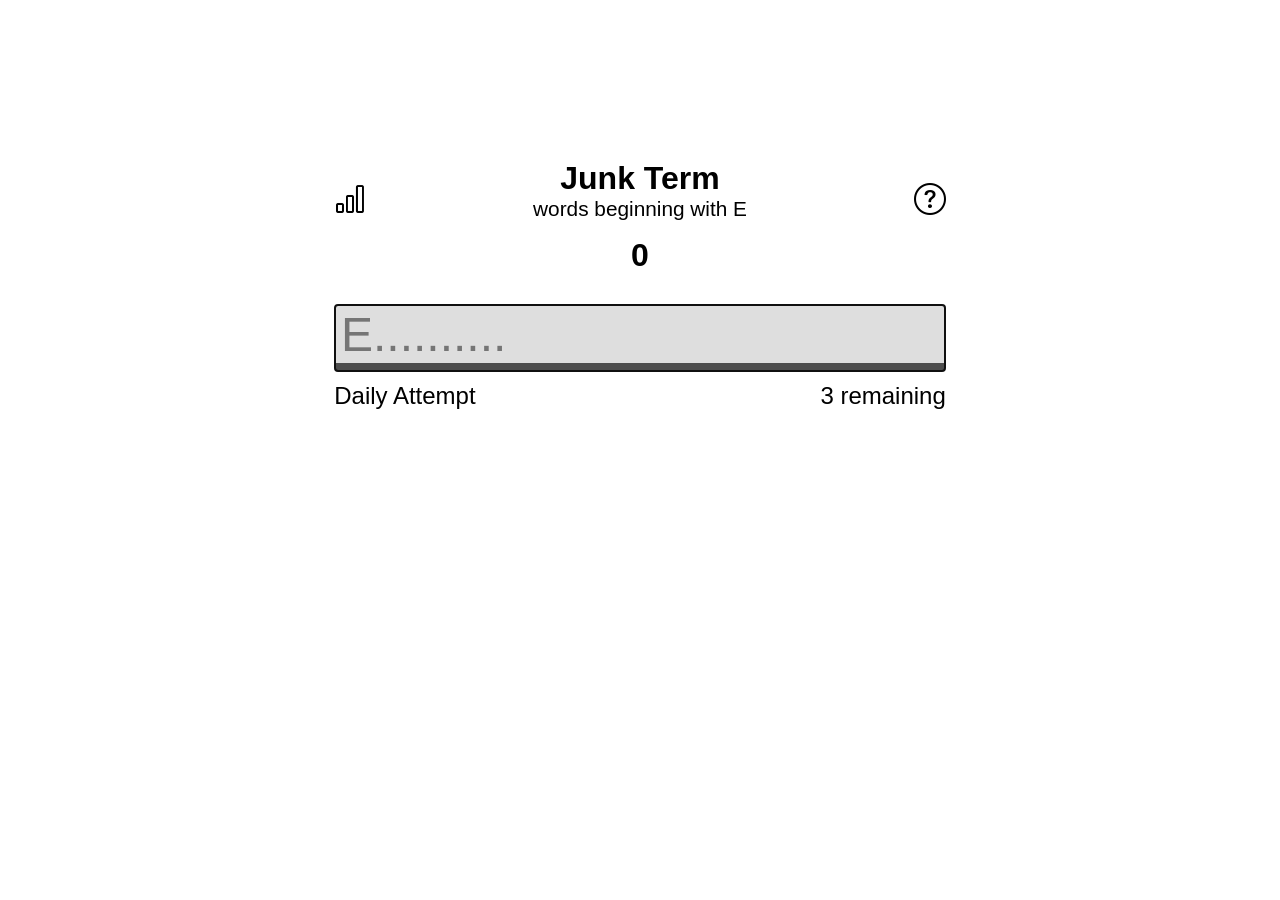
<file: index.html>
<!DOCTYPE html>


<html>

<head>

    <meta name="viewport" content="width=device-width, initial-scale=1.0">

    <title>Junk Term</title>

    <script src="jquery.js"></script>
    <!-- <script src="words.js"></script> -->
    <script src="order.js" defer></script>
    <script src="main.js" defer></script>
    <!-- <script src="game.js" defer></script> -->



    <!-- <link rel="stylesheet" href="keyboard.css"> -->
    <link rel="stylesheet" href="main.css">
</head>


<body>

    <div id="help-popup" class="panel"><div class="popup">
        <div class="exit bi bi-x" onclick="closeHelp()"></div>

        <div style="font-size: 2em"><strong>How To Play</strong></div>

        <div id="explanation">
            <div>Enter words beginning with the letter of the day, today's letter is <strong style="display: inline;" id="letter-of-the-day"></strong></div>
            <div>You must enter <strong>3 words</strong>, entering words will add to your <strong>score</strong></div>
            <div>Words are scored based on how <strong>common</strong> they are</div>
            <div><strong>More</strong> common words give <strong style="color: rgb(216, 33, 33);">higher</strong> scores</div>
            <div><strong>Less</strong> common words give <strong style="color: green;">lower</strong> scores, with the lowest being +1</div>
            <div>Try to get the <strong>lowest</strong> score possible</div>
            <div>Guess the weirdest and most uncommon words you can think of!</div>
        </div>

    </div></div>

    <div id="stats-popup" class="panel"><div id="stats-container" class="popup">
        <div class="exit bi bi-x" onclick="closeStats()"></div>

        <h1 style="font-size: 1.4em;">Statistics</h1>

        <div id="letter-scores">

            <div id="letter">Scores for letter</div>
            <div style="display: flex; flex-direction: column; justify-content: flex-start; gap: 0.4em;">
                <div id="daily-score">First score today:</div>
                <div id="best-score-today">Best score today:</div>
                <div id="best-score-all">Best score ever:</div>
            </div>

        </div>

        <div id="general-scores">
            <div id="general">General</div>
            <div style="display: flex; flex-direction: column; justify-content: flex-start; gap: 0.4em;">
                <div id="average-best-score">Average best score:</div>
                <div id="total-games">Total games played:</div>
            </div>

        </div>

        <div id="score-chart">

        </div>

        <!-- <div id="stat-numbers"><div id="games-played">1 Played</div><div id="streak"><div id="fire-icon" class="bi bi-fire"></div><div id="streak-text"></div></div></div> -->


    </div></div>

    <div id="top-bar">

        <div id="stats" class="bi bi-bar-chart button" onclick="openStats()"></div>

        <div id="title">
            <div id="main-title">Junk Term</div>
            <div id="current-letter">words beginning with B</div>
        </div>

        <div id="help" class="bi bi-question-circle button" onclick="openHelp()"></div>

    </div>

    <div id="game">


        <div id="score"><div id="current-score">0</div><div id="score-add"></div></div>
        <div id="end-highscore"></div>

        <div id="submitted"></div>

        <!-- <div id="textbox">P</div> -->

        <input type="text" id="textbox" spellcheck="false" autocomplete="off" autofocus>
                
        <div id="bottom-bar"><div id="info">Daily Attempt</div><div id="attempts"></div></div>

        <div id="penalty-alert">You have used this word before,<br>+? penalty will be added</div>
        
        <div id="game-over">
            <div id="game-over-feedback" style="font-size: 2em; font-weight: 800;">Nice Work!</div>

        <div id="game-over-message" style="display: flex; align-items: center; justify-content: center; text-align: center;">You're initial score for the day has been saved,<br> try and beat it!</div>

        <div id="practice-button" onclick="startPracticeGame()">Play Again</div>

        <div id="spacer"></div>

        <div>


        </div>

        </div>


    </div>


</body>

</html>
</file>
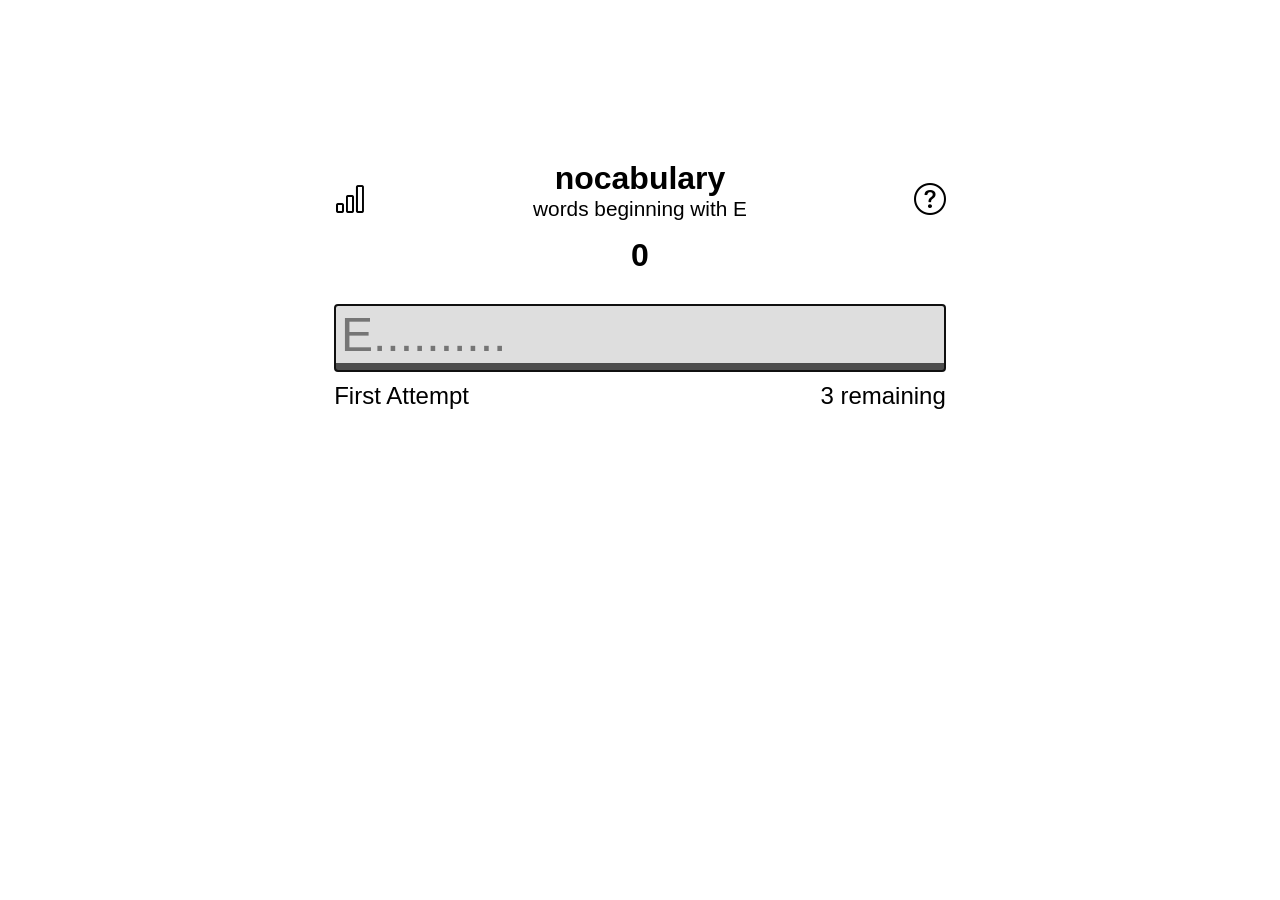
<file: client/index.html>
<!DOCTYPE html>


<html>

<head>

        <!-- Google tag (gtag.js) -->
    <script async src="https://www.googletagmanager.com/gtag/js?id=G-JCH7E1Z723"></script>
    <script>
    window.dataLayer = window.dataLayer || [];
    function gtag(){dataLayer.push(arguments);}
    gtag('js', new Date());

    gtag('config', 'G-JCH7E1Z723');
    </script>


    <!-- <meta name="viewport" content="width=device-width, initial-scale=1.0"> -->
    <meta http-equiv="ScreenOrientation" content="autoRotate:disabled">

    <meta charset="UTF-8">    
    <meta name="viewport" content="user-scalable=no, initial-scale=1, maximum-scale=1, minimum-scale=1, width=device-width, height=device-height, target-densitydpi=device-dpi" />

    <link rel="icon" type="image/png" href="favicon.png">

    <link rel="canonical" href="https://nocabulary.com/" />
    <meta http-equiv="X-UA-Compatible" content="IE=edge">
    <meta name="description" content="Challenge your knowledge of weird and obscure words!">
    <meta property="og:type" content="website">
    <meta property="og:title" content="nocabulary">
    <meta property="og:url" content="https://nocabulary.com/"/>
    <meta property="og:description" content="Challenge your knowledge of weird and obscure words!">
    <meta property="og:image" content="https://nocabulary.com/favicon.png"/>
    <meta name="googlebot-news" content="index, follow, max-image-preview:large, max-snippet:-1, max-video-preview:-1">


    <title>nocabulary</title>

    <script src="jquery.js"></script>
    <!-- <script src="words.js"></script> -->
    <script src="order.js" defer></script>
    <script src="main.js" defer></script>
    <!-- <script src="game.js" defer></script> -->



    <!-- <link rel="stylesheet" href="keyboard.css"> -->
    <link rel="stylesheet" href="main.css">
</head>


<body>

    <div id="top-bar">
    
        <div id="stats" class="bi bi-bar-chart button" onclick="openStats()"></div>

        <div id="title">
            <div id="current-letter">words beginning with B</div>
        </div>

        <div id="help" class="bi bi-question-circle button" onclick="openHelp()"></div>

    </div>


    <div id="help-popup" class="panel">

        <div class="popup">
            <div class="exit bi bi-x" onclick="closeHelp()"></div>

            <div style="font-size: 2em; padding-top: 2em;"><strong>How To Play</strong></div>

            <div id="explanation">
                <div style="font-size: 1.2em;">Scoring in nocabulary works like golf, the <strong style="color: green;">lower</strong> the better</div>

                <div style="font-size: 1.1em;">Enter <strong>3 words</strong> beginning with the <strong>letter of the day</strong></div>
                <!-- <div>Enter words beginning with the letter of the day, today's letter is <strong style="display: inline;" id="letter-of-the-day"></strong></div> -->
                <div>Words are scored based on how <strong>common</strong> they are</div>


                <div style="font-size: 1.1em;"><strong>More</strong> common = <strong style="color: rgb(216, 33, 33);">higher</strong> score</div>
                <div style="font-size: 1.1em;"><strong>Less</strong> common = <strong style="color: green;">lower</strong> score</div>

                <div class="examples">
                    <div class="submitted-word"><div class="word-text">ANT</div><div class="word-score">+3888</div></div>
                    <div class="submitted-word"><div class="word-text">ABRASION</div><div class="word-score">+250</div></div>
                    <div class="submitted-word"><div class="word-text rainbow">???</div><div class="word-score rainbow">+1</div></div>
                </div>



                <!-- <div>The lowest score possible is <span style="font-size: 1.2em;" class="rainbow">+1</span></div> -->
                <div>Guess the weirdest and most uncommon words you can think of!</div>
                
            </div>

        </div>
    </div>

    <div id="stats-popup" class="panel">

        <div id="stats-container" class="popup">
            <div class="exit bi bi-x" onclick="closeStats()"></div>

            <div id="statistics">

            <h1 style="font-size: 1.4em; padding-top: 2em; margin: 0;">Statistics</h1>
            <div id="best-score-all" style="font-size: 1em;">Best Ever: ???</div>
            <div id="best-score-today" style="font-size: 1.2em;">Today's Best: ???</div>

            <div id="best-words"></div>

            <div id="hist-notification">Global Statistics Currently Unavailable</div>
            <div id="histogram-container"></div>

            <div id="total-played" style="font-size: 1.2em;">Best Ever: ???</div>



            <!-- <div id="letter-scores" class="stat-box">

                <div id="letter">Scores for letter</div>
                <div style="display: flex; flex-direction: column; justify-content: flex-start; gap: 0.4em;">
                    <div id="daily-score">First score today:</div>
                    <div id="best-score-today">Best score today:</div>
                    <div id="best-score-all">Best score ever:</div>
                </div>

            </div>

            <div id="general-scores" class="stat-box">
                <div id="general">General</div>
                <div style="display: flex; flex-direction: column; justify-content: flex-start; gap: 0.4em;">
                    <div id="average-best-score">Average best score:</div>
                    <div id="total-games">Total games played:</div>
                </div>

            </div> -->

            <div id="score-chart">

        </div>

        </div>

        <!-- <div id="stat-numbers"><div id="games-played">1 Played</div><div id="streak"><div id="fire-icon" class="bi bi-fire"></div><div id="streak-text"></div></div></div> -->


    </div></div>


    <div id="game">


        <div id="score"><div id="current-score">0</div><div id="score-add"></div></div>
        <div id="end-highscore"></div>

        <div id="submitted"></div>

        <!-- <div id="textbox">P</div> -->

        <input type="text" id="textbox" spellcheck="false" autocomplete="off" autofocus>
                
        <div id="bottom-bar"><div id="info">First Attempt</div><div id="attempts"></div></div>

        <div id="penalty-alert">You have used this word before,<br>+? penalty will be added</div>
        
        <div id="game-over">
            <div id="game-over-feedback" style="font-size: 2em; font-weight: 800;">Nice Work!</div>

        <div id="game-over-message" style="display: flex; align-items: center; justify-content: center; text-align: center;">You're initial score for the day has been saved,<br> try and beat it!</div>

        <div id="practice-button" onclick="startPracticeGame()">Play Again</div>

        <div id="spacer"></div>

        <div>


        </div>

        </div>


    </div>


</body>

</html>
</file>
<file: main.css>
@import url("https://cdn.jsdelivr.net/npm/bootstrap-icons@1.3.0/font/bootstrap-icons.css");

*, *::after, *::before {
    box-sizing: border-box;
    font-family: Arial;
    touch-action: manipulation;
    user-select: none;
    flex-wrap: wrap ;
  }

html {
    height:100%;
}

body {
  /* background-color: hsl(240, 3%, 7%); */
  display: flex;
  flex-direction: column;
  height: 100%;
  margin: 0;
  padding-bottom: 1em;
  align-content: center;
}

#top-bar {
  margin-top: 10em;
  /* width: 100%; */
  display: flex;
  flex-direction: row;
  align-items: center;
  justify-content: space-between;  

}

#title {
  display: flex;
  flex-direction: column;
  align-items: center;
  justify-content: center;
  margin-bottom: 1em;
}

#main-title {
  font-size: 2em;
  font-weight: 600;


}


.rainbow {
  font-weight: 600;
  background: linear-gradient(to right, #de3030,  #e07a34,  #e2c337,  #9dbd3d,  #40d6cf,  #3d9dbd,  #ab567e, #db2b7d, #de3030);
  /* background: linear-gradient(to right, #ff595e, #ffca3a, #8ac926, #1982c4, #6a4c93, #ff595e); */
  background-clip: text;
  color: transparent !important;
  animation: rainbow 2s infinite linear;
  background-size: 200% 100%;
}

@keyframes rainbow {
  
  0% {
    background-position: 0 0;
  }

100% {
    background-position: 200% 0;
}

}

#current-letter {
  font-size: 1.3em;
}

.button {
  display: flex;
  align-items: center;
  justify-content: center;
  width: 1em;
  font-size: 2em;
  color: black;
}


#game {
  display: flex;
  flex-direction: column;
  /* gap: 1em; */
  align-items: center;
  justify-content: center;

}

#not-keyboard {
  display: flex;
  flex-direction: column;
  gap: 1em;
  width: 100%;
  align-items: center;
  justify-content: center;
}

#submitted {
  display: flex;
  flex-direction: column;
  align-items: center;
  width: 100%;
}

.submitted-word {
  display: flex;
  flex-direction: row;
  font-size: 2em;
  gap: 1em;
  background-color: rgba(0, 0, 0, 0.13);
  width: 100%;
  align-items: center;
  justify-content:space-between;
  padding-left: 0.1em;
  padding-right: 0.1em;
}

.appear-bounce {
  animation: appear 250ms ease;
}

@keyframes appear {

  0% {
    transform: scale(1);
  }

  50% {
    transform: scale(1.2);
  }

  100% {
    transform: scale(1);
  }



}

.word-score {
  font-size: 0.8em;
  color: rgba(0, 0, 0, 0.733);
  font-weight: 600;
  display: flex;
  flex-direction: row;
  gap: 0.2em;

}

.penalty {
  /* font-size: 0.8em; */
  color: rgba(207, 47, 47, 0.733);
  font-weight: 600;
}

#penalty-alert {
  display: none;
  font-weight: 600;
}

#penalty-alert.show {
  color: rgba(235, 36, 36, 0.733);;
  font-size: 2em;
  display: flex;
  align-items: center;
  justify-content: center;
  text-align: center;
  animation: show-penalty 200ms ease-out;
  margin-top: 1em;
}

@keyframes show-penalty {

  0% {
    transform: scale(1);
  }

  25% {
    transform: scale(1.2);
  }

  100% {
    transform: scale(1);
  }

}

#end-highscore {
  display: flex;
  justify-content: center;
  font-size: 1.2em;
  font-weight: 600;
  color: rgb(54, 54, 54);
  margin-bottom: 0.4em;
}

#score {
  display: flex;
  justify-content: center;
  font-size: 2em;
  font-weight: 600;
  gap: 0.1em;
  margin-bottom: 0.1em;
}

#current-score {
    display: flex;
    justify-content: center;
    /* font-size: 2em;
    font-weight: 600;
    gap: 0.1em; */
}

#current-score.add {
  animation: add 200ms ease-out;
}

@keyframes add {

  0% {
    color: black;
    transform: scale(1);
  }

  25% {
    color: greenyellow;
    transform: scale(1.5);
  }

  100% {
    color: black;
    transform: scale(1);
  }

}

#score-add {
  display: flex;
  color: gray;
  font-size: 0.8em;
}

#bottom-bar {
  display: flex;
  flex-direction: row;
  width: 100%;
  align-items: center;
  justify-content: space-between;
  font-size: 1.5em;

}

#info {
  display: flex;
  flex-direction: row;
  align-items: center;
  justify-content: baseline;
}

#attempts {
  display: flex;
  flex-direction: row;
  align-items: center;
  justify-content: end;
  /* padding-right: 0.5em; */
}

#spacer {
  display: flex;
  width: 20ch;
  font-size: 3em;
}

#textbox {

  display: flex;
  width: 100%;
  /* width: 5em; */
  /* height: 3em; */
  padding-left: 0.1em;
  padding-right: 0.1em;

  font-size: 3em;

  border-bottom: 0.2em rgb(77, 77, 77) solid;
  background-color: rgba(0, 0, 0, 0.13);

  margin-top: 0.4em;
  margin-bottom: 0.2em;

}

.shake {
  color: rgb(255, 61, 27);
  animation: shake 250ms ease-in-out;
}
  

@keyframes shake {
  10% {
    transform: translateX(-5%);
  }

  30% {
    transform: translateX(5%);
  }

  50% {
    transform: translateX(-7.5%);
  }

  70% {
    transform: translateX(7.5%);
  }

  90% {
    transform: translateX(-5%);
  }

  100% {
    transform: translateX(0);
  }
}



#game-over {
  display: none;
}

#game-over.show {
  display: flex;
  flex-direction: column;
  align-items: center;
  justify-content: center;
  gap: 1em;
  margin-top: 2em;
}

#practice-button {

  display: flex;
  align-items: center;
  justify-content: center;
  text-align: center;
  font-size: 2em;
  border: 3px solid black;
  border-radius: 5px;
  padding: 0.3em;

}

.panel {
  position: absolute;
  width: 100%;
  height: 100%;
  background-color: rgba(0, 0, 0, 0.459);
  display: none;
  align-items: center;
  justify-content: center;
  /* display: none; */
  /* pointer-events: visiblePainted; */
}

.panel.show {
  display: flex;
  animation: show-panel 100ms ease-out;

}


@keyframes show-panel {
  0% {
    opacity: 0;
  }

  100% {
    opacity: 100;
  }
}

.popup {
  display: none;
  width: 50%;
  height: 70%;
  background-color: white;
  border: 5px solid grey;
  flex-direction: column;
  align-items: center;
  position: relative;
  /* justify-content: center; */
}
.popup.show {
  display: flex;
  animation: show-popup 200ms ease-out;
}


@keyframes show-popup {

  25% {
    transform: scale(1.1);
  }

  100% {
    transform: scale(1);
  }
  
}

.exit {
  color: black;
  /* width: 2em;
  height: 2em; */
  font-size: 4em;
  display: flex;
  justify-self: flex-end;
  align-self: flex-end;
}

#explanation {
  display: flex;
  flex-direction: column;
  padding: 0.5em;
  gap: 1em;
  justify-content: center;
  /* align-items: center; */
  font-size: 1.2em;
  height: auto;
  flex-wrap: wrap;
  text-align: justify;
  /* text-align: center; */
  margin-top: 1em;
}

#stats-container {
  display: flex;
  flex-direction: column;
  align-items: center;
  justify-content:flex-start;
  gap: 0.5em;
  font-size: 1.2em;
}

#letter-scores {

  display: flex;
  flex-direction: column;
  align-items: center;
  justify-content: center;
  background-color: rgb(233, 233, 233);
  padding: 1em;
  width: 60%;
  gap: 0.1em;

}

#letter {
  font-size: 1.4em;
  margin-bottom: 0.4em;
}

#general-scores {

  display: flex;
  flex-direction: column;
  align-items: center;
  justify-content: center;
  background-color: rgb(233, 233, 233);
  padding: 1em;
  width: 60%;
  gap: 0.1em;

}

#general {
  font-size: 1.4em;
  margin-bottom: 0.4em;
}



@media only screen and (max-height: 600px) {
  
  #top-bar {
    margin-top: 0.5em;
  }

  /* #explanation {
    font-size: 1em;
  } */

}

@media only screen and (max-width: 500px) {
  #explanation {
    font-size: 1.5em;
  }
}

@media only screen and (max-width: 800px) {


  #spacer {
    width: 0ch;
  }


  body {
    font-size: clamp(.5rem, 2.5vmin, 1rem);
  }

  .submitted-word {
    font-size: 2.5em;
  }

  #top-bar {
    margin-top: 10em;
  }

  .button {
    font-size: 3em;
  }

  #title {
    font-size: 1.2em;
  }

  #game {
    /* height: 99%; */
    justify-content: space-between;
    width: 98%;
  }

  #not-keyboard {
  padding: 0.5em;
  }

  #game-over {
    font-size: 1.5em;
  }

  .popup {
    width: 80%;
  }

}
</file>
<file: client/main.css>
@import url("https://cdn.jsdelivr.net/npm/bootstrap-icons@1.3.0/font/bootstrap-icons.css");

*, *::after, *::before {
    box-sizing: border-box;
    font-family: Arial;
    touch-action: manipulation;
    user-select: none;
    flex-wrap: wrap ;
  }

html {
    height:100%;
}

body {
  /* background-color: hsl(240, 3%, 7%); */
  display: flex;
  flex-direction: column;
  height: 100%;
  margin: 0;
  padding-bottom: 1em;
  align-content: center;
}

#top-bar {
  margin-top: 10em;
  /* width: 100%; */
  display: flex;
  flex-direction: row;
  align-items: center;
  justify-content: space-between;  

}

#title {
  display: flex;
  flex-direction: column;
  align-items: center;
  justify-content: center;
  margin-bottom: 1em;
}


@keyframes wave {

  0%, 100% {
    transform: translateY(0);
  }

  50% {
    transform: translateY(-0.2em);
  }
  
}

#main-title {
  font-size: 2em;
  font-weight: 600;
}

#main-title span {
  /* position: relative; */
  display: inline-block;
  animation: wave 0.3s ease-in-out;

}


.rainbow {
  font-weight: 600;
  background: linear-gradient(to right, #de3030,  #e07a34,  #e2c337,  #9dbd3d,  #40d6cf,  #3d9dbd,  #ab567e, #db2b7d, #de3030);
  /* background: linear-gradient(to right, #ff595e, #ffca3a, #8ac926, #1982c4, #6a4c93, #ff595e); */
  background-clip: text;
  color: transparent !important;
  animation: rainbow 2s infinite linear;
  background-size: 200% 100%;
}

@keyframes rainbow {
  
  0% {
    background-position: 0 0;
  }

100% {
    background-position: 200% 0;
}

}

#current-letter {
  font-size: 1.3em;
}

.button {
  display: flex;
  align-items: center;
  justify-content: center;
  width: 1em;
  font-size: 2em;
  color: black;
}


#game {
  display: flex;
  flex-direction: column;
  /* gap: 1em; */
  align-items: center;
  justify-content: center;

}

#not-keyboard {
  display: flex;
  flex-direction: column;
  gap: 1em;
  width: 100%;
  align-items: center;
  justify-content: center;
}

#submitted {
  display: flex;
  flex-direction: column;
  align-items: center;
  width: 100%;
}

.submitted-word {
  display: flex;
  flex-direction: row;
  font-size: 2em;
  gap: 1em;
  background-color: rgba(0, 0, 0, 0.13);
  width: 100%;
  align-items: center;
  justify-content:space-between;
  padding-left: 0.1em;
  padding-right: 0.1em;
}

.appear-bounce {
  animation: appear 250ms ease;
}

@keyframes appear {

  0% {
    transform: scale(1);
  }

  50% {
    transform: scale(1.2);
  }

  100% {
    transform: scale(1);
  }



}

.word-score {
  font-size: 0.8em;
  color: rgba(0, 0, 0, 0.733);
  font-weight: 600;
  display: flex;
  flex-direction: row;
  gap: 0.2em;

}

.penalty {
  /* font-size: 0.8em; */
  color: rgba(207, 47, 47, 0.733);
  font-weight: 600;
}

#penalty-alert {
  display: none;
  font-weight: 600;
}

#penalty-alert.show {
  color: rgba(235, 36, 36, 0.733);;
  font-size: 2em;
  display: flex;
  align-items: center;
  justify-content: center;
  text-align: center;
  animation: show-penalty 200ms ease-out;
  margin-top: 1em;
}

@keyframes show-penalty {

  0% {
    transform: scale(1);
  }

  25% {
    transform: scale(1.2);
  }

  100% {
    transform: scale(1);
  }

}

#end-highscore {
  display: flex;
  justify-content: center;
  font-size: 1.2em;
  font-weight: 600;
  color: rgb(54, 54, 54);
  margin-bottom: 0.4em;
}

#score {
  display: flex;
  justify-content: center;
  font-size: 2em;
  font-weight: 600;
  gap: 0.1em;
  margin-bottom: 0.1em;
}

#current-score {
    display: flex;
    justify-content: center;
    /* font-size: 2em;
    font-weight: 600;
    gap: 0.1em; */
}

#current-score.add {
  animation: add 200ms ease-out;
}

@keyframes add {

  0% {
    color: black;
    transform: scale(1);
  }

  25% {
    color: greenyellow;
    transform: scale(1.5);
  }

  100% {
    color: black;
    transform: scale(1);
  }

}

#score-add {
  display: flex;
  color: gray;
  font-size: 0.8em;
}

#bottom-bar {
  display: flex;
  flex-direction: row;
  width: 100%;
  align-items: center;
  justify-content: space-between;
  font-size: 1.5em;

}

#info {
  display: flex;
  flex-direction: row;
  align-items: center;
  justify-content: baseline;
}

#attempts {
  display: flex;
  flex-direction: row;
  align-items: center;
  justify-content: end;
  /* padding-right: 0.5em; */
}

#spacer {
  display: flex;
  width: 20ch;
  font-size: 3em;
}

#textbox {

  display: flex;
  width: 100%;
  /* width: 5em; */
  /* height: 3em; */
  padding-left: 0.1em;
  padding-right: 0.1em;

  font-size: 3em;

  border-bottom: 0.2em rgb(77, 77, 77) solid;
  background-color: rgba(0, 0, 0, 0.13);

  margin-top: 0.4em;
  margin-bottom: 0.2em;

}

.fake-textbox {

  display: flex;
  width: 100%;
  /* width: 5em; */
  /* height: 3em; */
  padding-left: 0.1em;
  padding-right: 0.1em;

  font-size: 3em;

  border-bottom: 0.2em rgb(77, 77, 77) solid;
  background-color: rgba(0, 0, 0, 0.13);

  margin-top: 0.4em;
  margin-bottom: 0.2em;

}

.shake {
  color: rgb(255, 61, 27);
  animation: shake 250ms ease-in-out;
}
  

@keyframes shake {
  10% {
    transform: translateX(-5%);
  }

  30% {
    transform: translateX(5%);
  }

  50% {
    transform: translateX(-7.5%);
  }

  70% {
    transform: translateX(7.5%);
  }

  90% {
    transform: translateX(-5%);
  }

  100% {
    transform: translateX(0);
  }
}



#game-over {
  display: none;
}

#game-over.show {
  display: flex;
  flex-direction: column;
  align-items: center;
  justify-content: center;
  gap: 1em;
  margin-top: 2em;
}

#practice-button {

  display: flex;
  align-items: center;
  justify-content: center;
  text-align: center;
  font-size: 2em;
  border: 3px solid black;
  border-radius: 5px;
  padding: 0.3em;

}

.panel {
  position: absolute;
  width: 100%;
  height: 100%;
  background-color: rgba(0, 0, 0, 0.459);
  display: none;
  align-items: center;
  justify-content: center;
  transform: translateZ(1em);
  /* display: none; */
  /* pointer-events: visiblePainted; */
}

.panel.show {
  display: flex;
  animation: show-panel 100ms ease-out;

}


@keyframes show-panel {
  0% {
    opacity: 0;
  }

  100% {
    opacity: 100;
  }
}

.popup {
  display: none;
  width: 50%;
  height: 70%;
  background-color: white;
  border: 5px solid grey;
  flex-direction: column;
  align-items: center;
  position: relative;
  /* justify-content: center; */
}
.popup.show {
  display: flex;
  animation: show-popup 200ms ease-out;
}


@keyframes show-popup {

  25% {
    transform: scale(1.1);
  }

  100% {
    transform: scale(1);
  }
  
}

.exit {
  color: black;
  /* width: 2em;
  height: 2em; */
  font-size: 4em;
  display: flex;
  justify-self: flex-end;
  align-self: flex-end;
  position: absolute;
}

#explanation {
  display: flex;
  flex-direction: column;
  padding: 0.5em;
  gap: 1em;
  justify-content: center;
  /* align-items: center; */
  font-size: 1.2em;
  height: auto;
  flex-wrap: wrap;
  text-align: center;
  /* text-align: center; */
  margin-top: 0.5em;
}

.examples {
  display: flex;
  font-size: 0.8em;
  width: 70%;
  justify-content: center;
  align-items: center;
  align-self: center;
}


#best-words {
  display: flex;
  font-size: 0.8em;
  width: 70%;
  justify-content: center;
  align-items: center;
  align-self: center;
}

#statistics {
  display: flex;
  flex-direction: column;
  padding: 0.5em;
  gap: 1em;
  justify-content: center;
  /* align-items: center; */
  /* font-size: 1.2em; */
  height: auto;
  flex-wrap: wrap;
  text-align: center;
  /* text-align: center; */
  margin-top: 0.5em;
  width: 100%;
}

#histogram-container {
  display: flex;
  flex-direction: column;
  width: 100%;
  justify-content: center;
  align-items: center;

}

#hist-notification {
  display: none;
}

.histogram {
  display: flex;
  width: 70%;
  height: 8em;
  flex-direction: row;
  align-items: flex-start;
  justify-content: left;
  /* align-items: center;
  justify-content: center; */
  gap: 0;
  flex-wrap: nowrap;
  background-color: lightgray;
  padding: 0.5em;


}

.hist-x-container {
  display: flex;
  width: 100%;
  height: 100%;
  /* background-color: lightgray; */
  flex-direction: column;
  /* align-items: center;
  justify-content: center; */
  gap: 0;
  flex-wrap: nowrap;
}


.x-axis {
  display: flex;
  flex-direction: row;
  width: 100%;
  height: 10%;
  border-top: solid rgb(113, 113, 113) 0.2em;
  /* margin: 0;
  padding: 0; */
}

.x-tick {
  /* padding-top: 0;
  margin-top: 0; */
  display: flex;
  align-items: flex-start;
  justify-content: center;
  border-right: solid rgb(113, 113, 113) 0.2em;
  height: 100%;
  font-size: 0.8em;

}

.x-title {
  display: flex;
  align-items: center;
  justify-content: center;
  width: 100%;
  height: 10%;
  font-size: 0.8em;
  margin-top: 0.5em;
}

.y-axis {
  display: flex;
  height: 100%;
  width: 50%;
  flex-direction: column;
  align-items: flex-end;
  justify-content: flex-end;
  border-right: solid rgb(113, 113, 113) 0.2em;
  /* margin-bottom: 1em; */


  /* background-color: red; */
  /* padding-bottom: 2em; */
}

.y-axis-container {
  display: flex;
  height: 80%;
  width: 8%;
  flex-direction: row;
  align-items: flex-start;
  justify-content: space-between;
}

.y-title {
  display: flex;
  /* background-color: red; */
  height: 100%;
  width: 50%;
  justify-content: center;
  align-items: center;
  transform: rotate(-90deg);
  font-size: 0.8em;
  text-wrap: nowrap;
  /* height: 100%; */
  /* transform: rotate(-90deg);
  width: 1px; */
  /* margin-right: 1em; */
  /* writing-mode:vertical-lr;
  text-orientation: mixed; */
}


.y-tick {
  /* padding-top: 0;
  margin-top: 0; */
  display: flex;
  align-items: baseline;
  justify-content: flex-end;
  border-top: solid rgb(113, 113, 113) 0.2em;
  width: 50%;
  font-size: 0.8em;
  padding-right: 0.2em;

}

.y-notick {
  /* padding-top: 0;
  margin-top: 0; */
  display: flex;
  align-items: baseline;
  justify-content: flex-end;
  width: 50%;

}


.bar-container {
  position: relative;
  display: flex;
  width: 100%;
  height: 80%;
  flex-direction: row;
  align-items: end;
  background-color: lightgray;


}

.hist-bar {
  padding-left: 0px;
  padding-right: 0px;

}

.hist-bar-inside {
  width: 100%;
  height: 100%;

  background-color: rgb(63, 181, 255);

}

#hist-score {

height: 60%;
/* background-color: white; */
/* width: 10px; */
border-right: dashed white 4px;
position: absolute;
display: flex;

align-items: baseline;
justify-content: right;

padding-right: 5px;
color: black;

}

.hist-score-text {
  display: flex;
  align-items: center;
  justify-content: center;
  text-align: center;
  position: absolute;
  transform: translate(65%, -100%);
}

#stats-container {
  display: flex;
  flex-direction: column;
  align-items: center;
  justify-content:flex-start;
  gap: 0.5em;
  font-size: 1.2em;
}

#letter-scores {

  display: flex;
  flex-direction: column;
  align-items: center;
  justify-content: center;
  background-color: rgb(233, 233, 233);
  padding: 1em;
  width: 60%;
  gap: 0.1em;

}

#letter {
  font-size: 1.4em;
  margin-bottom: 0.4em;
}

#general-scores {

  display: flex;
  flex-direction: column;
  align-items: center;
  justify-content: center;
  background-color: rgb(233, 233, 233);
  padding: 1em;
  width: 60%;
  gap: 0.1em;

}

#general {
  font-size: 1.4em;
  margin-bottom: 0.4em;
}



@media only screen and (max-height: 800px) {

  #top-bar {
    margin-top: 0.5em;
  }

  #stats-container {
    font-size: 1em;
    /* justify-content: center;
    align-items: center; */
  }

  .stat-box {
    width: 30% !important;
  }

  #explanation {
    display: flex;
    /* flex-direction: row; */
    font-size: 1em;
    gap: 0.5em;
  }

  #examples {
    font-size: 0.7em;
  }

  .popup {
    width: 90%;
    height: 90%;
  }


  /* #explanation {
    font-size: 1em;
  } */

}

@media only screen and (max-width: 500px) {
  #explanation {
    font-size: 1.5em;
  }

  #stats-container {
    font-size: 1.4em;
  }
}

@media only screen and (max-width: 1400px) {
  .popup {
    width: 80%;
    height: 70%;
  }
}


@media only screen and (max-width: 800px) {
  
  .histogram {
    width: 95%;
    font-size: 0.8em;
  }


  .examples {
    font-size: 0.5em;
  }

  #best-words {
    font-size: 0.5em;
    width: 95%;
  }

  #spacer {
    width: 0ch;
  }


  body {
    font-size: clamp(.5rem, 2.5vmin, 1rem);
  }

  .submitted-word {
    font-size: 2.5em;
  }

  #top-bar {
    margin-top: 10em;
  }

  .button {
    font-size: 3em;
  }

  #title {
    font-size: 1.2em;
  }

  #game {
    /* height: 99%; */
    justify-content: space-between;
    width: 98%;
  }

  #not-keyboard {
  padding: 0.5em;
  }

  #game-over {
    font-size: 1.5em;
  }

  .popup {
    width: 80%;
    height: 70%;
  }

  .stat-box {
    width: 60% !important;
  }

}
</file>
